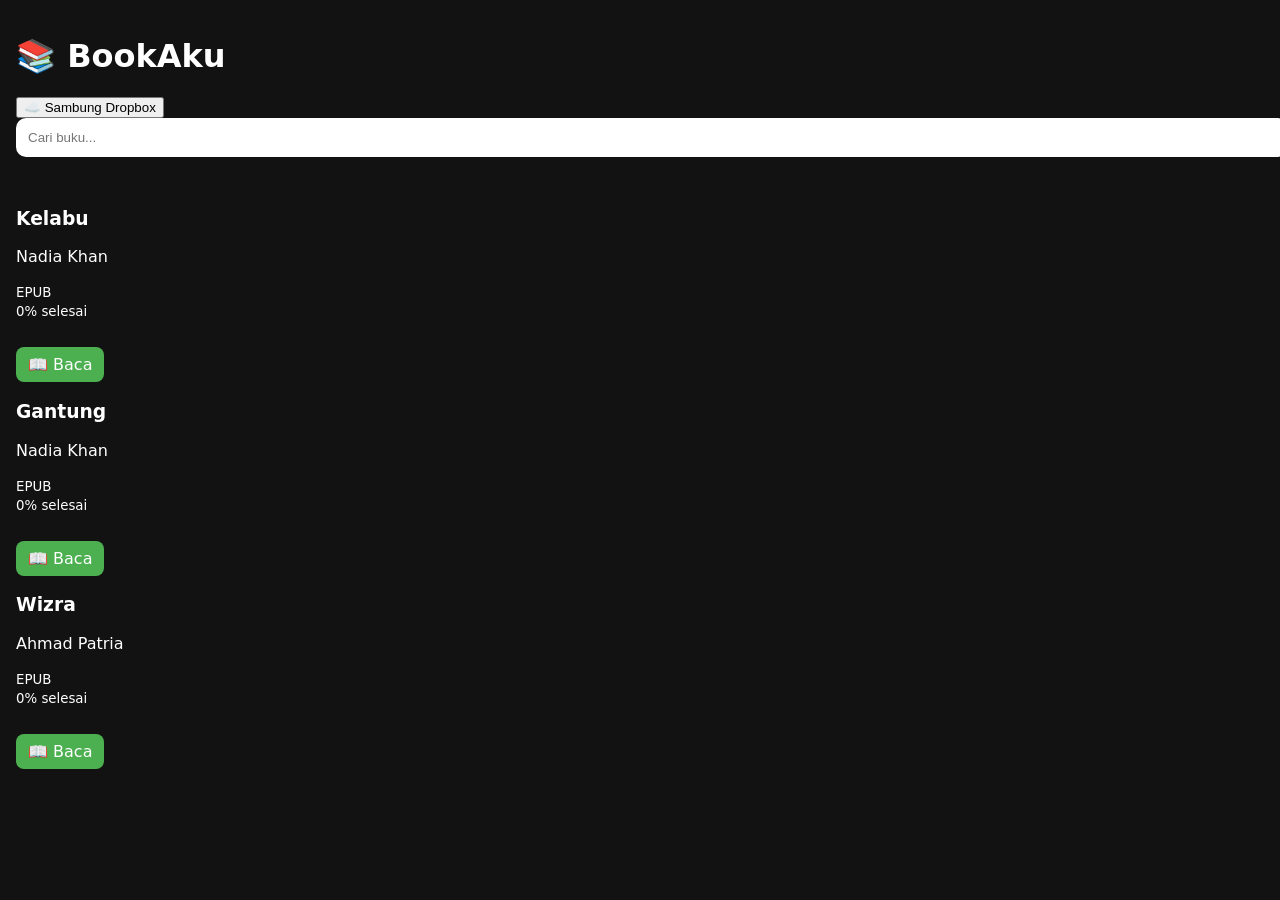
<file: index.html>
<!DOCTYPE html><html lang="ms"><head>
<meta charset="utf-8"><meta name="viewport" content="width=device-width,initial-scale=1">
<title>BookAku v2.1.0</title>
<link rel="stylesheet" href="css/style.css">
</head><body>
<header><h1>📚 BookAku</h1><button id="dropboxBtn">
    ☁️ Sambung Dropbox
</button><input id="search" placeholder="Cari buku..."></header>
<main id="books"></main>
<script src="js/config.js"></script>
<script src="js/dropbox.js"></script>
<script src="js/app.js"></script>
</body></html>
</file>
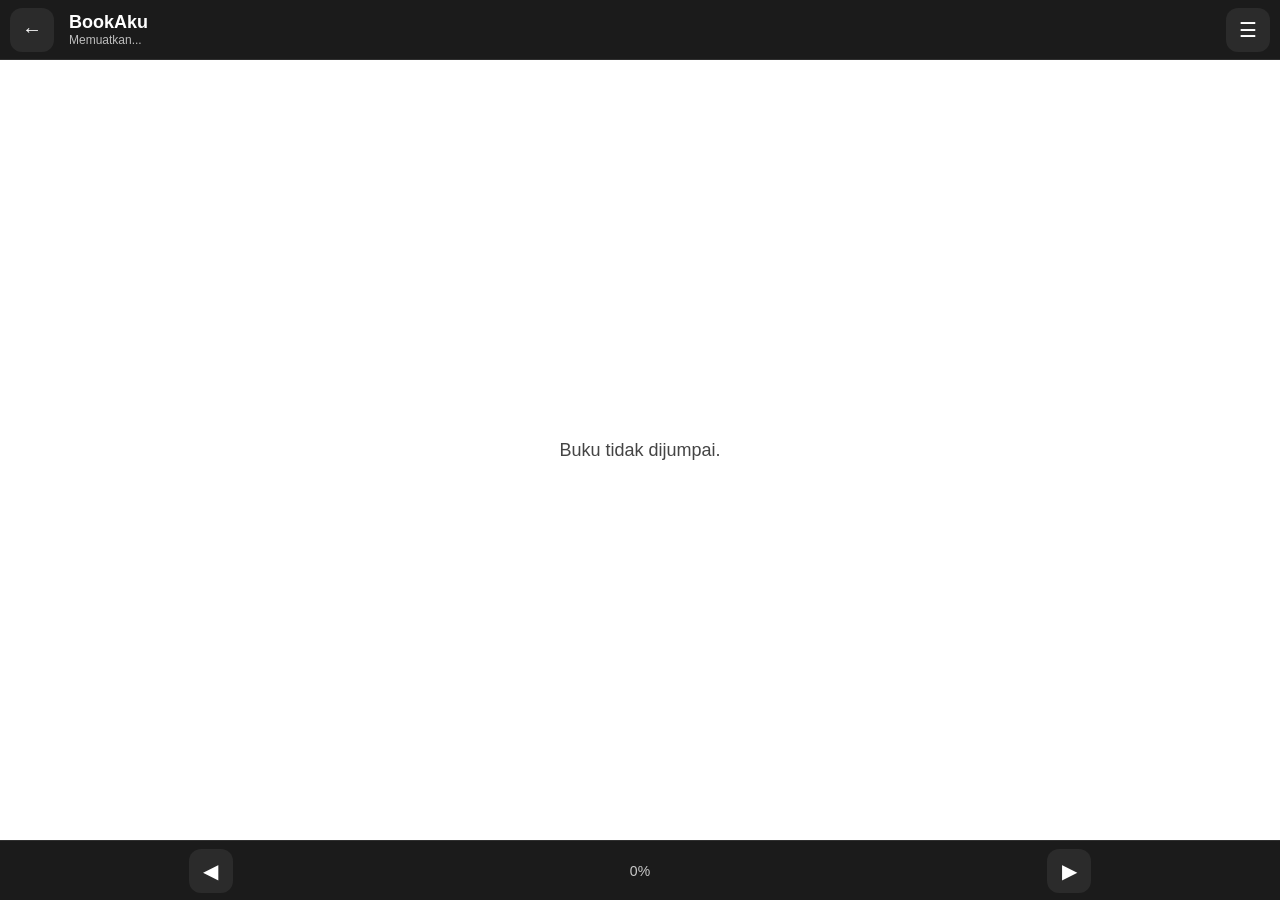
<file: reader.html>
<!DOCTYPE html>
<html lang="ms">

<head>

<meta charset="UTF-8">

<meta name="viewport"
content="width=device-width, initial-scale=1.0">

<title>BookAku Reader</title>

<link rel="stylesheet"
href="css/reader.css">

</head>

<body>

<header id="topBar">

<button id="backBtn">

←

</button>

<div id="bookInfo">

<h1 id="bookTitle">

BookAku

</h1>

<p id="bookAuthor">

Memuatkan...

</p>

</div>

<button id="menuBtn">

☰

</button>

</header>

<main id="readerArea">

<div id="viewer"></div>

<div id="loading">

Tunggu ...

</div>

</main>

<footer id="bottomBar">

<button id="prevBtn">

◀

</button>

<div id="pageInfo">

0%

</div>

<button id="nextBtn">

▶

</button>

</footer>

<script src="vendor/epub/jszip.min.js"></script>
<script src="vendor/epub/epub.min.js"></script>
<script src="vendor/pdf/pdf.min.js"></script>

<script src="js/config.js"></script>

<script src="js/dropbox.js"></script>

<script src="js/storage.js"></script>

<script src="js/reader.js"></script>

</body>

</html>
</file>
<file: css/style.css>
body{margin:0;background:#121212;color:#fff;font-family:system-ui}
header{padding:16px;background:#121212;position:sticky;top:0}
input{width:100%;padding:12px;border-radius:10px;border:0}
#books{padding:16px}
.card{background:#1e1e1e;padding:16px;border-radius:12px;margin:12px}
.btn{display:inline-block;background:#4CAF50;color:#fff;padding:8px 12px;border-radius:8px;text-decoration:none;margin-top:8px}
.meta{opacity:.7}
</file>
<file: css/reader.css>
/*
========================================
BookAku
Version : 2.1.1 Alpha
File    : reader.css
========================================
*/

*{
    margin:0;
    padding:0;
    box-sizing:border-box;
}

html,
body{

    width:100%;
    height:100%;

    background:#121212;

    color:#ffffff;

    font-family:Arial, Helvetica, sans-serif;

    overflow:hidden;

}

/* ==========================
   TOP BAR
========================== */

#topBar{

    position:fixed;

    top:0;

    left:0;

    right:0;

    height:60px;

    background:#1b1b1b;

    display:flex;

    align-items:center;

    justify-content:space-between;

    padding:10px;

    border-bottom:1px solid #303030;

    z-index:1000;

}

#bookInfo{

    flex:1;

    margin-left:15px;

    overflow:hidden;

}

#bookTitle{

    font-size:18px;

    white-space:nowrap;

    overflow:hidden;

    text-overflow:ellipsis;

}

#bookAuthor{

    font-size:12px;

    color:#bdbdbd;

}

/* ==========================
   BUTTON
========================== */

#topBar button,
#bottomBar button{

    width:44px;

    height:44px;

    border:none;

    border-radius:12px;

    background:#2b2b2b;

    color:white;

    font-size:20px;

}

#topBar button:active,
#bottomBar button:active{

    transform:scale(.95);

}

/* ==========================
   READER
========================== */

#readerArea{

    position:fixed;

    top:60px;

    bottom:60px;

    left:0;

    right:0;

    background:#ffffff;

}

#viewer{

    width:100%;

    height:100%;

}

/* ==========================
   LOADING
========================== */

#loading{

    position:absolute;

    inset:0;

    display:flex;

    align-items:center;

    justify-content:center;

    background:white;

    color:#444;

    font-size:18px;

}

/* ==========================
   BOTTOM BAR
========================== */

#bottomBar{

    position:fixed;

    bottom:0;

    left:0;

    right:0;

    height:60px;

    background:#1b1b1b;

    display:flex;

    align-items:center;

    justify-content:space-around;

    border-top:1px solid #303030;

}

#pageInfo{

    font-size:14px;

    color:#cccccc;

    min-width:60px;

    text-align:center;

}
</file>
